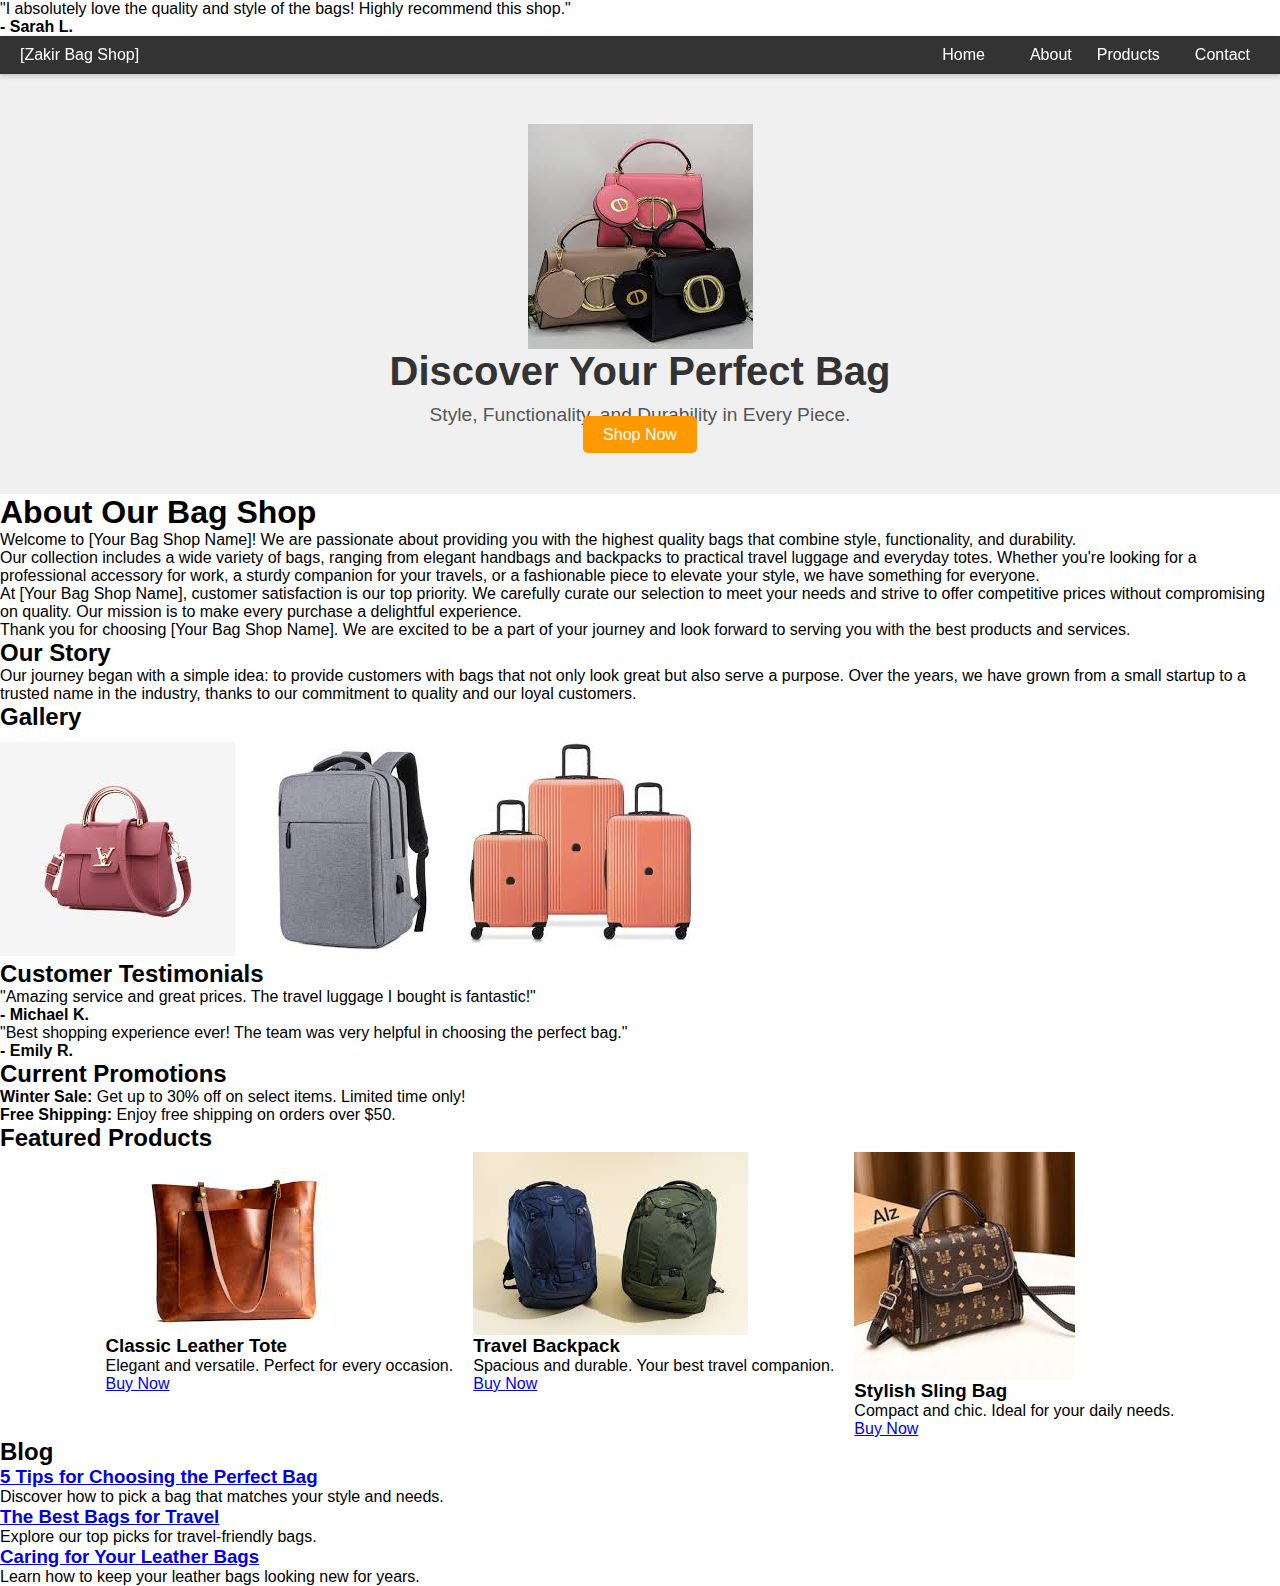
<file: about.html>
<div class="testimonials">
            <div class="testimonial">
                <p>"I absolutely love the quality and style of the bags! Highly recommend this shop."</p>
                <p><strong>- Sarah L.</strong></p>
<html lang="en">
<head>
    <meta charset="UTF-8">
    <meta name="viewport" content="width=device-width, initial-scale=1.0">
    <title>About Us - Bag Shop</title>
    <link rel="stylesheet" href="about.css">
</head>
<body>
    <header class="header">
        <nav class="navbar">
            <div class="logo">[Zakir Bag Shop]</div>
            <ul class="nav-links">
                <li><a href="index.html">Home</a></li>
                <li><a href="about.html"></a>About</li>
                <li><a href="prodect.html">Products</a></li>
                <li><a href="contact.html">Contact</a></li>
            </ul>
        </nav>
    </header>
    <section class="hero">
        <img src="[data-uri]" alt="Stylish Bags" class="hero-image">
        <div class="hero-text">
            <h1>Discover Your Perfect Bag</h1>
            <p>Style, Functionality, and Durability in Every Piece.</p>
            <a href="#products" class="cta-button">Shop Now</a>
        </div>
    </section>
    <div class="about-container">
        <h1>About Our Bag Shop</h1>
        <p>Welcome to <span class="highlight">[Your Bag Shop Name]</span>! We are passionate about providing you with the highest quality bags that combine style, functionality, and durability.</p>
        <p>Our collection includes a wide variety of bags, ranging from elegant handbags and backpacks to practical travel luggage and everyday totes. Whether you're looking for a professional accessory for work, a sturdy companion for your travels, or a fashionable piece to elevate your style, we have something for everyone.</p>
        <p>At <span class="highlight">[Your Bag Shop Name]</span>, customer satisfaction is our top priority. We carefully curate our selection to meet your needs and strive to offer competitive prices without compromising on quality. Our mission is to make every purchase a delightful experience.</p>
        <p>Thank you for choosing <span class="highlight">[Your Bag Shop Name]</span>. We are excited to be a part of your journey and look forward to serving you with the best products and services.</p>
        <h2>Our Story</h2>
        <p>Our journey began with a simple idea: to provide customers with bags that not only look great but also serve a purpose. Over the years, we have grown from a small startup to a trusted name in the industry, thanks to our commitment to quality and our loyal customers.</p>
        <h2>Gallery</h2>
        <div class="gallery">
            <img src="[data-uri]" alt="Handbag">
            <img src="[data-uri]" alt="Backpack">
            <img src="[data-uri]" alt="Travel Luggage">
        </div>
        <h2>Customer Testimonials</h2>
            </div>
            <div class="testimonial">
                <p>"Amazing service and great prices. The travel luggage I bought is fantastic!"</p>
                <p><strong>- Michael K.</strong></p>
            </div>
            <div class="testimonial">
                <p>"Best shopping experience ever! The team was very helpful in choosing the perfect bag."</p>
                <p><strong>- Emily R.</strong></p>
            </div>
        </div>
        <h2>Current Promotions</h2>
        <div class="promotions">
            <p><strong>Winter Sale:</strong> Get up to 30% off on select items. Limited time only!</p>
            <p><strong>Free Shipping:</strong> Enjoy free shipping on orders over $50.</p>
        </div>
        <h2>Featured Products</h2>
        <div class="products">
            <div class="product-item">
                <img src="[data-uri]" alt="Product 1">
                <h3>Classic Leather Tote</h3>
                <p>Elegant and versatile. Perfect for every occasion.</p>
                <a href="#" class="cta-button">Buy Now</a>
            </div>
            <div class="product-item">
                <img src="[data-uri]" alt="Product 2">
                <h3>Travel Backpack</h3>
                <p>Spacious and durable. Your best travel companion.</p>
                <a href="#" class="cta-button">Buy Now</a>
            </div>
            <div class="product-item">
                <img src="[data-uri]" alt="Product 3">
                <h3>Stylish Sling Bag</h3>
                <p>Compact and chic. Ideal for your daily needs.</p>
                <a href="#" class="cta-button">Buy Now</a>
            </div>
        </div>
        <h2>Blog</h2>
        <div class="blog-section">
            <div class="blog-post">
                <h3><a href="#">5 Tips for Choosing the Perfect Bag</a></h3>
                <p>Discover how to pick a bag that matches your style and needs.</p>
            </div>
            <div class="blog-post">
                <h3><a href="#">The Best Bags for Travel</a></h3>
                <p>Explore our top picks for travel-friendly bags.</p>
            </div>
            <div class="blog-post">
                <h3><a href="#">Caring for Your Leather Bags</a></h3>
                <p>Learn how to keep your leather bags looking new for years.</p>
            </div>
        </div>
        
    </footer>
</body>
</html>
</file>
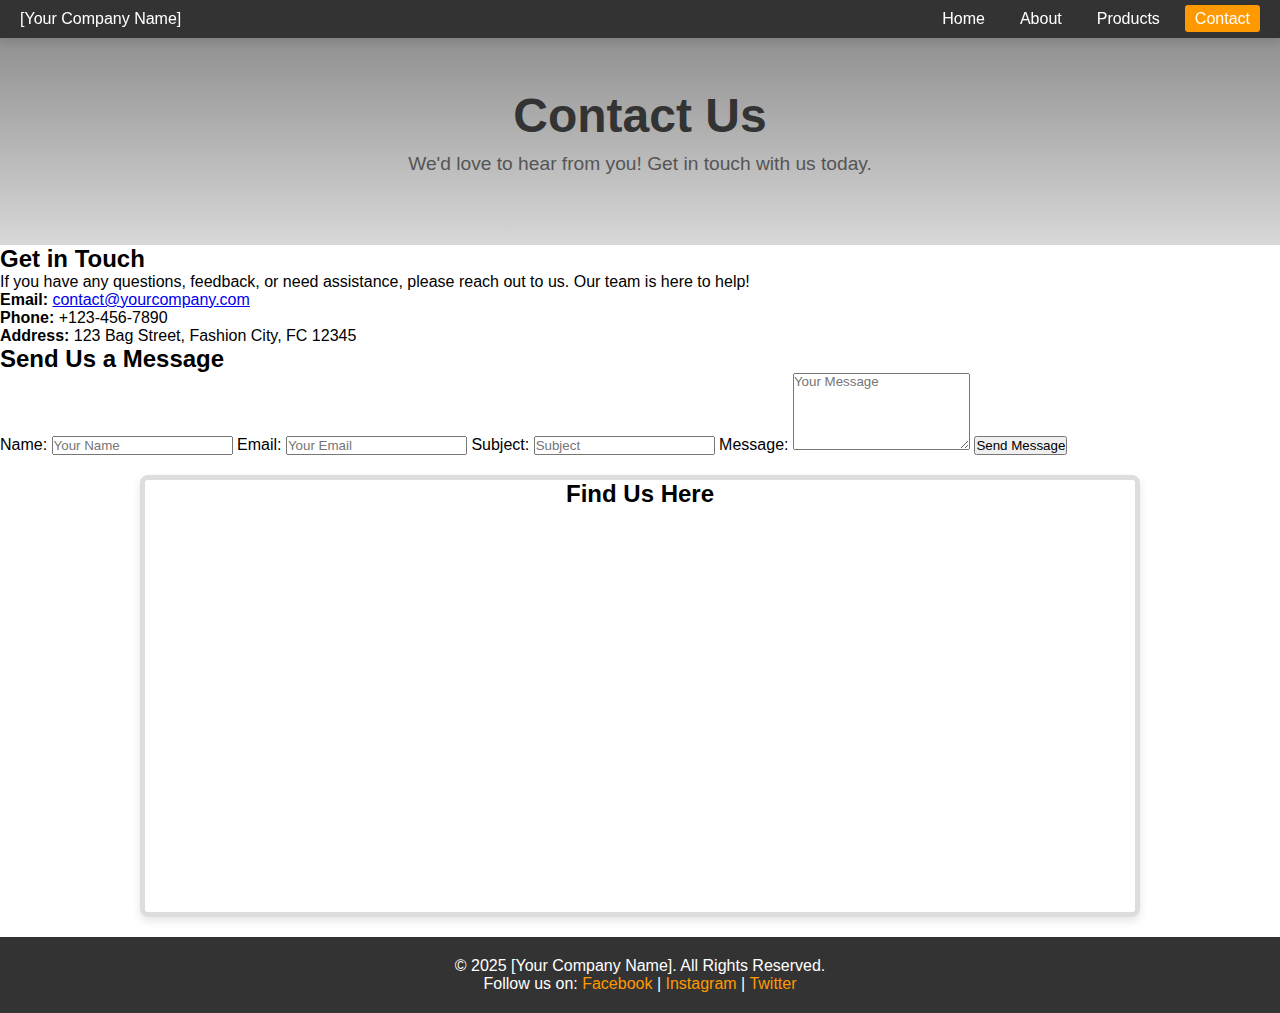
<file: contact.html>
<!DOCTYPE html>
<html lang="en">
<head>
    <meta charset="UTF-8">
    <meta name="viewport" content="width=device-width, initial-scale=1.0">
    <title>Contact Us</title>
    <link rel="stylesheet" href="contact.css">
</head>
<body>
    <!-- Header Section -->
    <header class="header">
        <nav class="navbar">
            <div class="logo">[Your Company Name]</div>
            <ul class="nav-links">
                <li><a href="index.html">Home</a></li>
                <li><a href="about.html">About</a></li>
                <li><a href="prodect.html">Products</a></li>
                <li><a href="contact.html" class="active">Contact</a></li>
            </ul>
        </nav>
    </header>

    <!-- Hero Section -->
    <section class="hero">
        <div class="hero-text">
            <h1>Contact Us</h1>
            <p>We'd love to hear from you! Get in touch with us today.</p>
        </div>
    </section>

    <!-- Contact Section -->
    <div class="contact-container">
        <div class="contact-details">
            <h2>Get in Touch</h2>
            <p>If you have any questions, feedback, or need assistance, please reach out to us. Our team is here to help!</p>
            <p><strong>Email:</strong> <a href="mailto:contact@yourcompany.com">contact@yourcompany.com</a></p>
            <p><strong>Phone:</strong> +123-456-7890</p>
            <p><strong>Address:</strong> 123 Bag Street, Fashion City, FC 12345</p>
        </div>

        <!-- Contact Form -->
        <div class="contact-form">
            <h2>Send Us a Message</h2>
            <form action="#" method="post">
                <label for="name">Name:</label>
                <input type="text" id="name" name="name" placeholder="Your Name" required>

                <label for="email">Email:</label>
                <input type="email" id="email" name="email" placeholder="Your Email" required>

                <label for="subject">Subject:</label>
                <input type="text" id="subject" name="subject" placeholder="Subject">

                <label for="message">Message:</label>
                <textarea id="message" name="message" placeholder="Your Message" rows="5" required></textarea>

                <button type="submit">Send Message</button>
            </form>
        </div>
    </div>

    <!-- Map Section (Optional) -->
    <section class="map">
        <h2>Find Us Here</h2>
        <iframe 
            src="https://www.google.com/maps/embed?pb=!1m18!1m12!1m3!1d3151!2d144.9630576!3d-37.8136116!2m3!1f0!2f0!3f0!3m2!1i1024!2i768!4f13.1!3m3!1m2!1s0x6ad642af0f11fd81%3A0x5045675218ce6e0!2sMelbourne%20CBD%2C%20Victoria%2C%20Australia!5e0!3m2!1sen!2sin!4v1635258170041!5m2!1sen!2sin" 
            width="100%" 
            height="400" 
            style="border:0;" 
            allowfullscreen="" 
            loading="lazy">
        </iframe>
    </section>

    <!-- Footer -->
    <footer class="footer">
        <p>&copy; 2025 [Your Company Name]. All Rights Reserved.</p>
        <p>Follow us on: 
            <a href="#">Facebook</a> | 
            <a href="#">Instagram</a> | 
            <a href="#">Twitter</a>
        </p>
    </footer>
</body>
</html>
</file>
<file: about.css>
/* General Reset */
* {
    margin: 0;
    padding: 0;
    box-sizing: border-box;
    font-family: 'Arial', sans-serif;
}

/* Header */
.header {
    background-color: #333;
    color: #fff;
    padding: 10px 20px;
    position: sticky;
    top: 0;
    z-index: 1000;
    box-shadow: 0 2px 5px rgba(0, 0, 0, 0.2);
}

.navbar {
    display: flex;
    justify-content: space-between;
    align-items: center;
}

.nav-links {
    list-style: none;
    display: flex;
    gap: 15px;
}

.nav-links a {
    text-decoration: none;
    color: #fff;
    padding: 5px 10px;
    border-radius: 3px;
    transition: background-color 0.3s ease, color 0.3s ease;
}

.nav-links a:hover, .nav-links .active {
    background-color: #ff9900;
    color: #fff;
}

/* Hero Section */
.hero {
    text-align: center;
    background-color: #f0f0f0;
    padding: 50px 20px;
}

.hero h1 {
    font-size: 2.5rem;
    margin-bottom: 10px;
    color: #333;
}

.hero p {
    font-size: 1.2rem;
    color: #555;
}

.hero .cta-button {
    margin-top: 20px;
    padding: 10px 20px;
    background-color: #ff9900;
    color: #fff;
    text-decoration: none;
    border-radius: 5px;
    transition: background-color 0.3s ease;
}

.hero .cta-button:hover {
    background-color: #cc7a00;
}

/* Featured Product Section */
.featured-product {
    margin: 20px auto;
    max-width: 1000px;
    padding: 20px;
    background-color: #fff;
    border-radius: 8px;
    box-shadow: 0 4px 10px rgba(0, 0, 0, 0.1);
}

.featured-product h2 {
    text-align: center;
    margin-bottom: 20px;
    color: #333;
}

.product-highlight {
    display: flex;
    gap: 20px;
    align-items: center;
}

.product-highlight img {
    width: 50%;
    border-radius: 8px;
    transition: transform 0.3s ease;
}

.product-highlight img:hover {
    transform: scale(1.05);
}

.product-info h3 {
    font-size: 1.5rem;
    margin-bottom: 10px;
    color: #333;
}

.product-info p {
    margin-bottom: 10px;
    color: #555;
}

.product-info .cta-button {
    display: inline-block;
    padding: 10px 20px;
    background-color: #ff9900;
    color: #fff;
    text-decoration: none;
    border-radius: 5px;
    transition: background-color 0.3s ease;
}

.product-info .cta-button:hover {
    background-color: #cc7a00;
}

/* Product Listing Section */
.product-list {
    margin: 20px auto;
    max-width: 1000px;
}

.product-list h2 {
    text-align: center;
    margin-bottom: 20px;
    color: #333;
}

.products {
    display: flex;
    flex-wrap: wrap;
    gap: 20px;
    justify-content: center;
}

.product-card {
    background-color: #fff;
    border-radius: 8px;
    box-shadow: 0 4px 10px rgba(0, 0, 0, 0.1);
    padding: 20px;
    text-align: center;
    width: 300px;
    transition: transform 0.3s ease, box-shadow 0.3s ease;
}

.product-card:hover {
    transform: translateY(-5px);
    box-shadow: 0 8px 20px rgba(0, 0, 0, 0.2);
}

.product-card img {
    width: 100%;
    border-radius: 8px;
    margin-bottom: 15px;
}

.product-card h3 {
    font-size: 1.2rem;
    margin-bottom: 10px;
    color: #333;
}

.product-card p {
    margin-bottom: 10px;
    color: #555;
}

.product-card .cta-button {
    margin-top: 10px;
    padding: 10px 20px;
    background-color: #4caf50;
    color: #fff;
    border: none;
    border-radius: 5px;
    cursor: pointer;
    transition: background-color 0.3s ease;
}

.product-card .cta-button:hover {
    background-color: #43a047;
}

/* Footer */
.footer {
    background-color: #333;
    color: #fff;
    text-align: center;
    padding: 10px 20px;
    margin-top: 20px;
}

.footer a {
    color: #ff9900;
    text-decoration: none;
    transition: color 0.3s ease;
}

.footer a:hover {
    color: #cc7a00;
    text-decoration: underline;
}
</file>
<file: contact.css>
/* General Reset */
* {
    margin: 0;
    padding: 0;
    box-sizing: border-box;
    font-family: 'Arial', sans-serif;
}

/* Header */
.header {
    background-color: #333;
    color: #fff;
    padding: 10px 20px;
    position: sticky;
    top: 0;
    z-index: 1000;
    box-shadow: 0 4px 8px rgba(0, 0, 0, 0.1); /* Add a subtle shadow */
}

.navbar {
    display: flex;
    justify-content: space-between;
    align-items: center;
}

.nav-links {
    list-style: none;
    display: flex;
    gap: 15px;
}

.nav-links a {
    text-decoration: none;
    color: #fff;
    padding: 5px 10px;
    border-radius: 3px;
    transition: background-color 0.3s;
}

.nav-links a:hover, .nav-links .active {
    background-color: #ff9900;
}

/* Hero Section */
.hero {
    background-color: #f0f0f0;
    text-align: center;
    padding: 50px 20px;
    position: relative;
    overflow: hidden;
}

.hero:before {
    content: '';
    position: absolute;
    top: 0;
    left: 0;
    width: 100%;
    height: 100%;
    background: linear-gradient(to bottom, rgba(0, 0, 0, 0.4), rgba(0, 0, 0, 0.1));
    z-index: 0;
}

.hero-text {
    position: relative;
    z-index: 1;
}

.hero-text h1 {
    font-size: 3rem;
    margin-bottom: 10px;
    color: #333;
}

.hero-text p {
    font-size: 1.2rem;
    margin-bottom: 20px;
    color: #555;
}

.hero-button {
    display: inline-block;
    padding: 10px 20px;
    background-color: #ff9900;
    color: #fff;
    text-decoration: none;
    font-size: 1rem;
    border-radius: 5px;
    transition: background-color 0.3s ease;
}

.hero-button:hover {
    background-color: #cc7a00;
}

/* Features Section */
.features {
    display: flex;
    flex-wrap: wrap;
    gap: 20px;
    max-width: 1200px;
    margin: 40px auto;
    padding: 20px;
}

.feature-item {
    flex: 1;
    min-width: 280px;
    padding: 20px;
    background-color: #fff;
    border-radius: 8px;
    box-shadow: 0 4px 10px rgba(0, 0, 0, 0.1);
    text-align: center;
    transition: transform 0.3s ease, box-shadow 0.3s ease;
}

.feature-item:hover {
    transform: translateY(-10px);
    box-shadow: 0 6px 15px rgba(0, 0, 0, 0.2);
}

.feature-item img {
    max-width: 80px;
    margin-bottom: 15px;
}

.feature-item h3 {
    font-size: 1.5rem;
    margin-bottom: 10px;
    color: #333;
}

.feature-item p {
    font-size: 1rem;
    color: #555;
}

/* Map Section */
.map {
    margin: 20px auto;
    max-width: 1000px;
    text-align: center;
    border: 5px solid #ddd;
    border-radius: 8px;
    overflow: hidden;
    box-shadow: 0 4px 10px rgba(0, 0, 0, 0.1);
}

.map iframe {
    width: 100%;
    height: 400px;
    border: none;
}

/* Back to Top Button */
.back-to-top {
    position: fixed;
    bottom: 20px;
    right: 20px;
    background-color: #ff9900;
    color: #fff;
    border: none;
    border-radius: 50%;
    width: 50px;
    height: 50px;
    display: flex;
    align-items: center;
    justify-content: center;
    cursor: pointer;
    font-size: 1.5rem;
    box-shadow: 0 4px 10px rgba(0, 0, 0, 0.3);
    transition: background-color 0.3s ease;
    display: none; /* Initially hidden */
}

.back-to-top:hover {
    background-color: #cc7a00;
}

/* Footer */
.footer {
    background-color: #333;
    color: #fff;
    padding: 20px;
    text-align: center;
}

.footer a {
    color: #ff9900;
    text-decoration: none;
}

.footer a:hover {
    text-decoration: underline;
}
</file>
